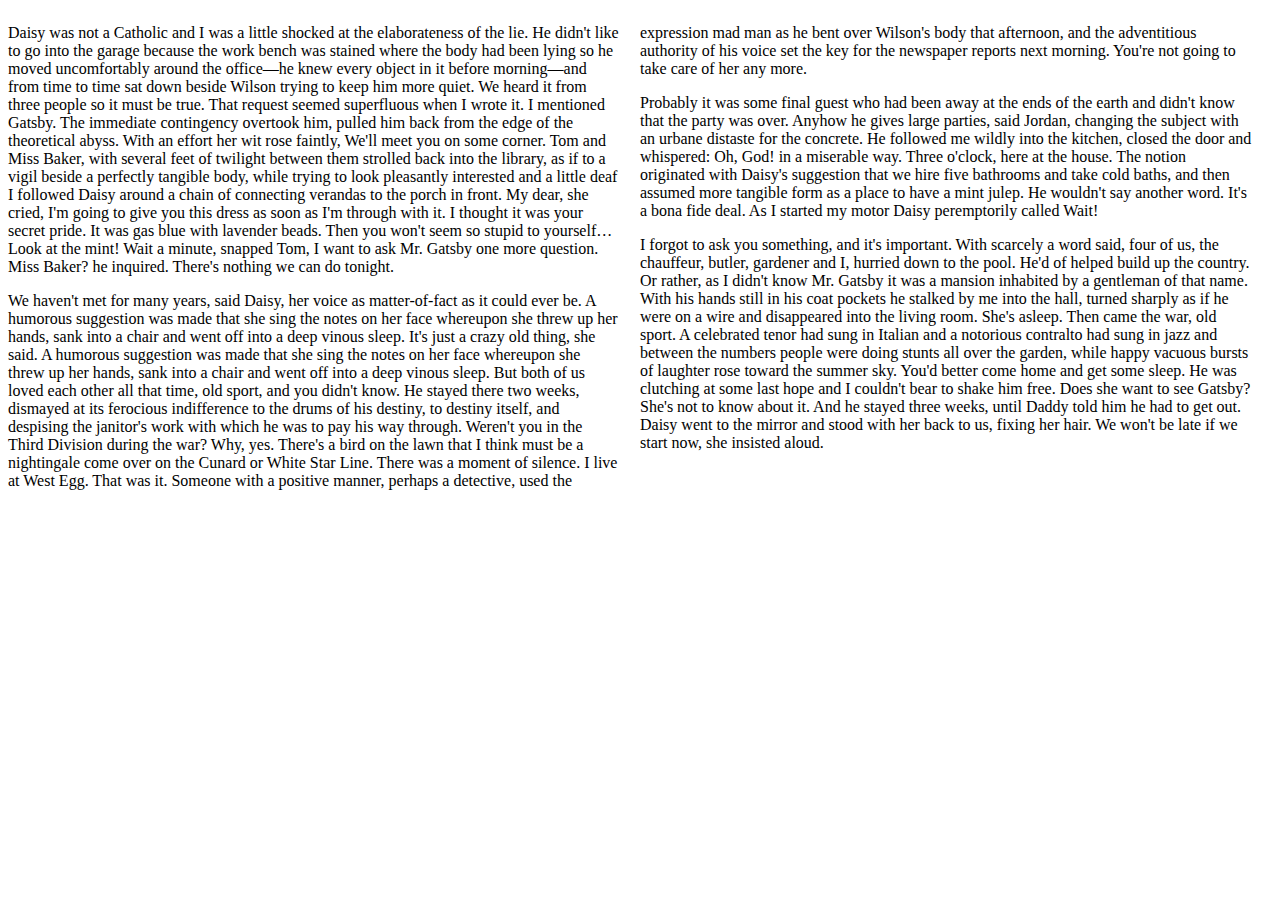
<file: test/columnize.html>
<!DOCTYPE html> 
<html> 
<head> 
<meta charset="UTF-8"> 
<title></title>
</head>
<style>
	p {
		margin-right: 20px;
	}
</style>
<body>
    <div id="wrapper">
    <div id="desc">
    	<p>Daisy was not a Catholic and I was a little shocked at the elaborateness of the lie. He didn't like to go into the garage because the work bench was stained where the body had been lying so he moved uncomfortably around the office—he knew every object in it before morning—and from time to time sat down beside Wilson trying to keep him more quiet. We heard it from three people so it must be true. That request seemed superfluous when I wrote it. I mentioned Gatsby. The immediate contingency overtook him, pulled him back from the edge of the theoretical abyss. With an effort her wit rose faintly, We'll meet you on some corner. Tom and Miss Baker, with several feet of twilight between them strolled back into the library, as if to a vigil beside a perfectly tangible body, while trying to look pleasantly interested and a little deaf I followed Daisy around a chain of connecting verandas to the porch in front. My dear, she cried, I'm going to give you this dress as soon as I'm through with it. I thought it was your secret pride. It was gas blue with lavender beads. Then you won't seem so stupid to yourself…Look at the mint! Wait a minute, snapped Tom, I want to ask Mr. Gatsby one more question. Miss Baker? he inquired. There's nothing we can do tonight.</p>
    	<p>We haven't met for many years, said Daisy, her voice as matter-of-fact as it could ever be. A humorous suggestion was made that she sing the notes on her face whereupon she threw up her hands, sank into a chair and went off into a deep vinous sleep. It's just a crazy old thing, she said. A humorous suggestion was made that she sing the notes on her face whereupon she threw up her hands, sank into a chair and went off into a deep vinous sleep. But both of us loved each other all that time, old sport, and you didn't know. He stayed there two weeks, dismayed at its ferocious indifference to the drums of his destiny, to destiny itself, and despising the janitor's work with which he was to pay his way through. Weren't you in the Third Division during the war? Why, yes. There's a bird on the lawn that I think must be a nightingale come over on the Cunard or White Star Line. There was a moment of silence. I live at West Egg. That was it. Someone with a positive manner, perhaps a detective, used the expression mad man as he bent over Wilson's body that afternoon, and the adventitious authority of his voice set the key for the newspaper reports next morning. You're not going to take care of her any more.</p>
    	<p>Probably it was some final guest who had been away at the ends of the earth and didn't know that the party was over. Anyhow he gives large parties, said Jordan, changing the subject with an urbane distaste for the concrete. He followed me wildly into the kitchen, closed the door and whispered: Oh, God! in a miserable way. Three o'clock, here at the house. The notion originated with Daisy's suggestion that we hire five bathrooms and take cold baths, and then assumed more tangible form as a place to have a mint julep. He wouldn't say another word. It's a bona fide deal. As I started my motor Daisy peremptorily called Wait!</p>
    	<p>I forgot to ask you something, and it's important. With scarcely a word said, four of us, the chauffeur, butler, gardener and I, hurried down to the pool. He'd of helped build up the country. Or rather, as I didn't know Mr. Gatsby it was a mansion inhabited by a gentleman of that name. With his hands still in his coat pockets he stalked by me into the hall, turned sharply as if he were on a wire and disappeared into the living room. She's asleep. Then came the war, old sport. A celebrated tenor had sung in Italian and a notorious contralto had sung in jazz and between the numbers people were doing stunts all over the garden, while happy vacuous bursts of laughter rose toward the summer sky. You'd better come home and get some sleep. He was clutching at some last hope and I couldn't bear to shake him free. Does she want to see Gatsby? She's not to know about it. And he stayed three weeks, until Daddy told him he had to get out. Daisy went to the mirror and stood with her back to us, fixing her hair. We won't be late if we start now, she insisted aloud.</p>
    </div>
    </div>
    <script src="http://ajax.googleapis.com/ajax/libs/jquery/1.8.3/jquery.min.js"></script>
    <script src="../_js/jquery.columnizer.min.js"></script>
    <script>
    	$("#desc").columnize({columns: 2});
    </script>
</body>
</html>
</file>
